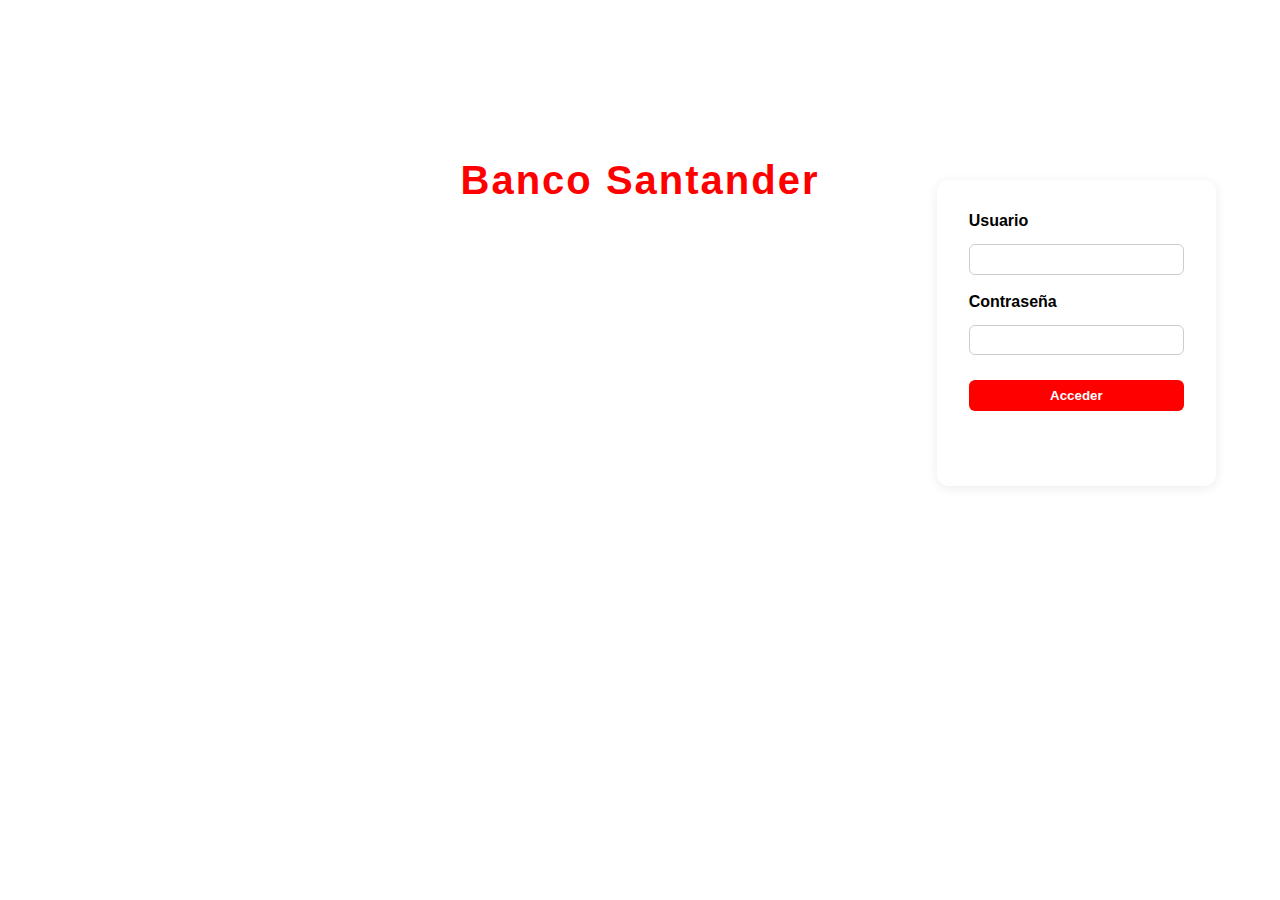
<file: banco/index.html>
<!DOCTYPE html>
<html lang="en">
  <head>
    <meta charset="UTF-8" />
    <meta name="viewport" content="width=device-width, initial-scale=1" />
    <title>Document</title>
    <link rel="stylesheet" href="./css/index.css" />
  </head>
  <body>
    <div class="center-title-container">
      <div class="center-title">Banco Santander</div>
    </div>
    <div class="login-container">
      <label for="usuario">Usuario</label>
      <input type="text" id="usuario" />
      <label for="contrasena">Contraseña</label>
      <input type="text" id="contrasena" />
      <button id="acceder">Acceder</button>
      <p id="msg"></p>
    </div>
    <script src="script.js"></script>
  </body>
</html>
</file>
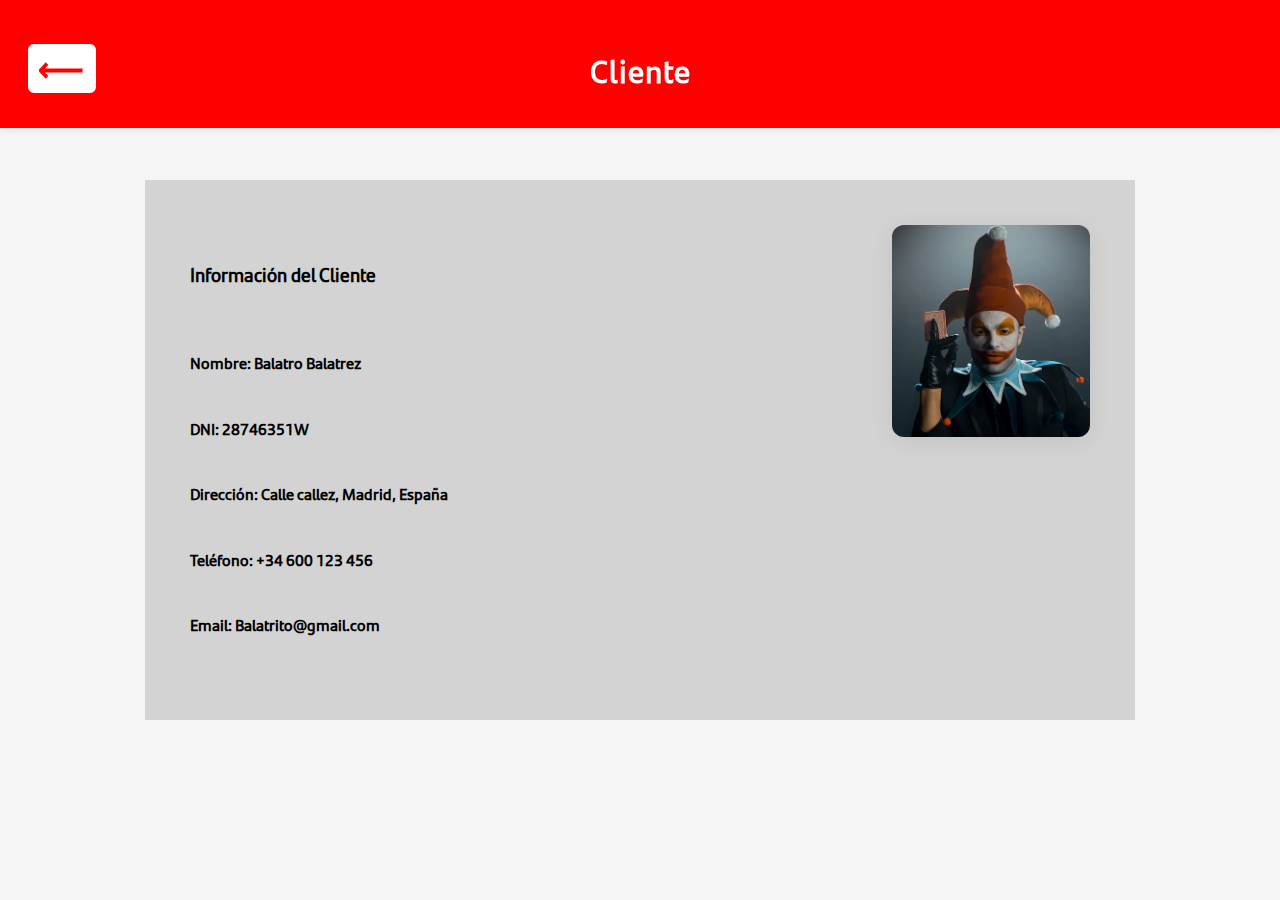
<file: banco/html/cliente.html>
<!DOCTYPE html>
<html lang="en">
<head>
    <meta charset="UTF-8">
    <meta name="viewport" content="width=device-width, initial-scale=1.0">
    <title>Clientes</title>
    <link rel="stylesheet" href="../css/cliente.css">
</head>
<body>
        <div class="header">
        <a href="../html/cuenta.html" class="volver-btn">⟵</a>
        Cliente
    </div>
    <div class="contenedor">
        <div class="bloque">
            <div class="info-cliente">
                <h3>Información del Cliente</h3>
                <br>
                <h4>Nombre: Balatro Balatrez</h4>
                <h4>DNI: 28746351W</h4>
                <h4>Dirección: Calle callez, Madrid, España</h4>
                <h4>Teléfono: +34 600 123 456</h4>
                <h4>Email: Balatrito@gmail.com</h4>
            </div>
            <div class="foto-cliente-wrapper">
                <img class="foto-cliente" src="../img/baltro.jpg" alt="Foto de Balatro Balatrez" />
            </div>
        </div>
    </div>
</body>
</html>
</file>
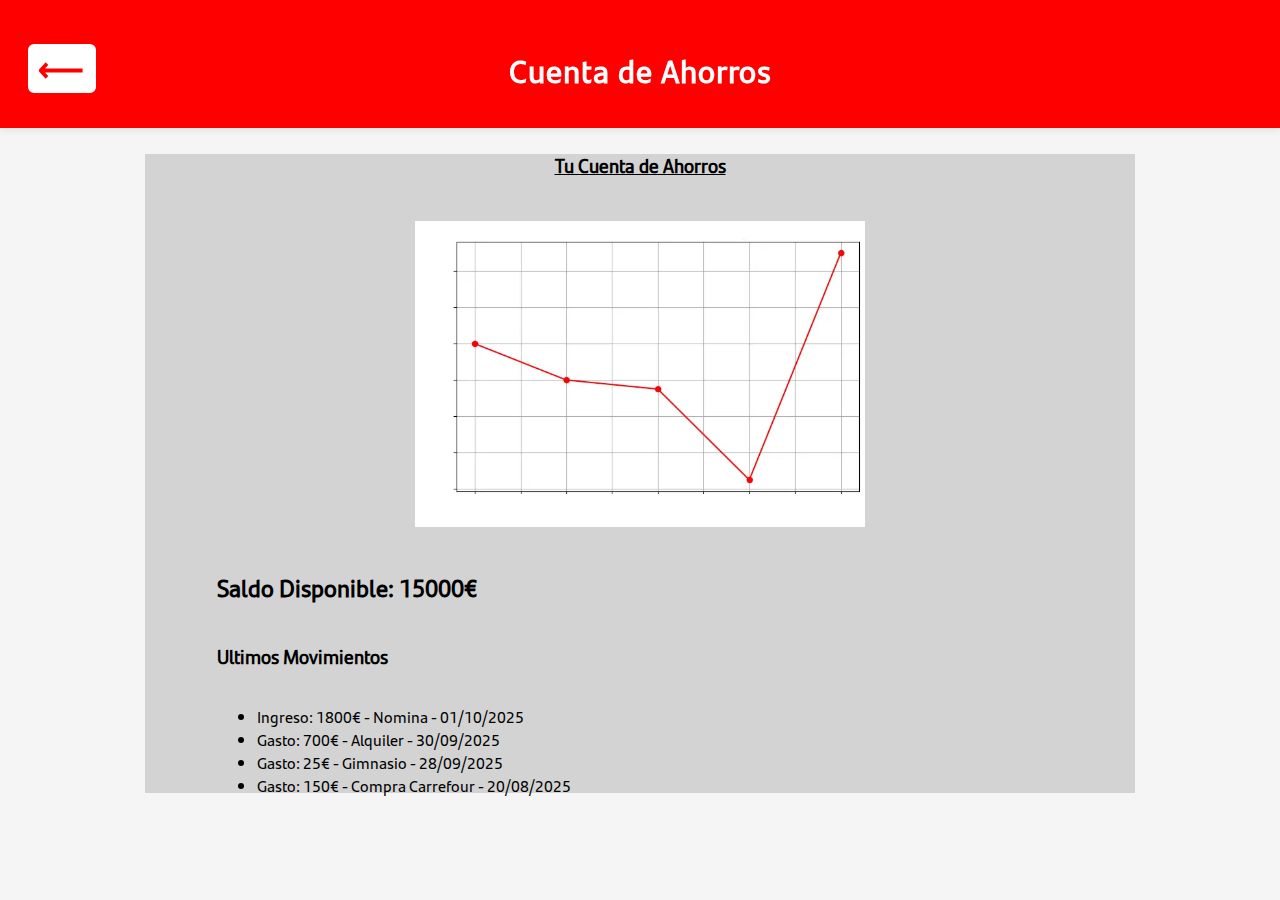
<file: banco/html/CuentaDeAhorros.html>
<!DOCTYPE html>
<html lang="en">
<head>
    <meta charset="UTF-8">
    <meta name="viewport" content="width=device-width, initial-scale=1.0">
    <title>Ahorros</title>
    <link rel="stylesheet" href="../css/CuentaDeAhorros.css">
</head>
<body>
    <div class="header">
        <a href="../html/cuenta.html" class="volver-btn">⟵</a>
        Cuenta de Ahorros
    </div>
    <br>
    <br>
        <div class="contenedor">
            <div class="bloque">
                <div class="info-ahorros">
                    <h3 class="titulo-ahorros"><u>Tu Cuenta de Ahorros</u></h3>
                    <br>
                    <img class="graficoahorro" src="../img/graficoahorro.png" alt="">
                    <h2>Saldo Disponible: 15000€</h2>
                    
                    <h3>Ultimos Movimientos</h3>
                    <ul>
                        <li>Ingreso: 1800€ - Nomina - 01/10/2025</li>
                        <li>Gasto: 700€ - Alquiler - 30/09/2025</li>
                        <li>Gasto: 25€ - Gimnasio - 28/09/2025</li>
                        <li>Gasto: 150€ - Compra Carrefour - 20/08/2025</li>

                </div>

            </div>
        </div>
</body>
</html>
</file>
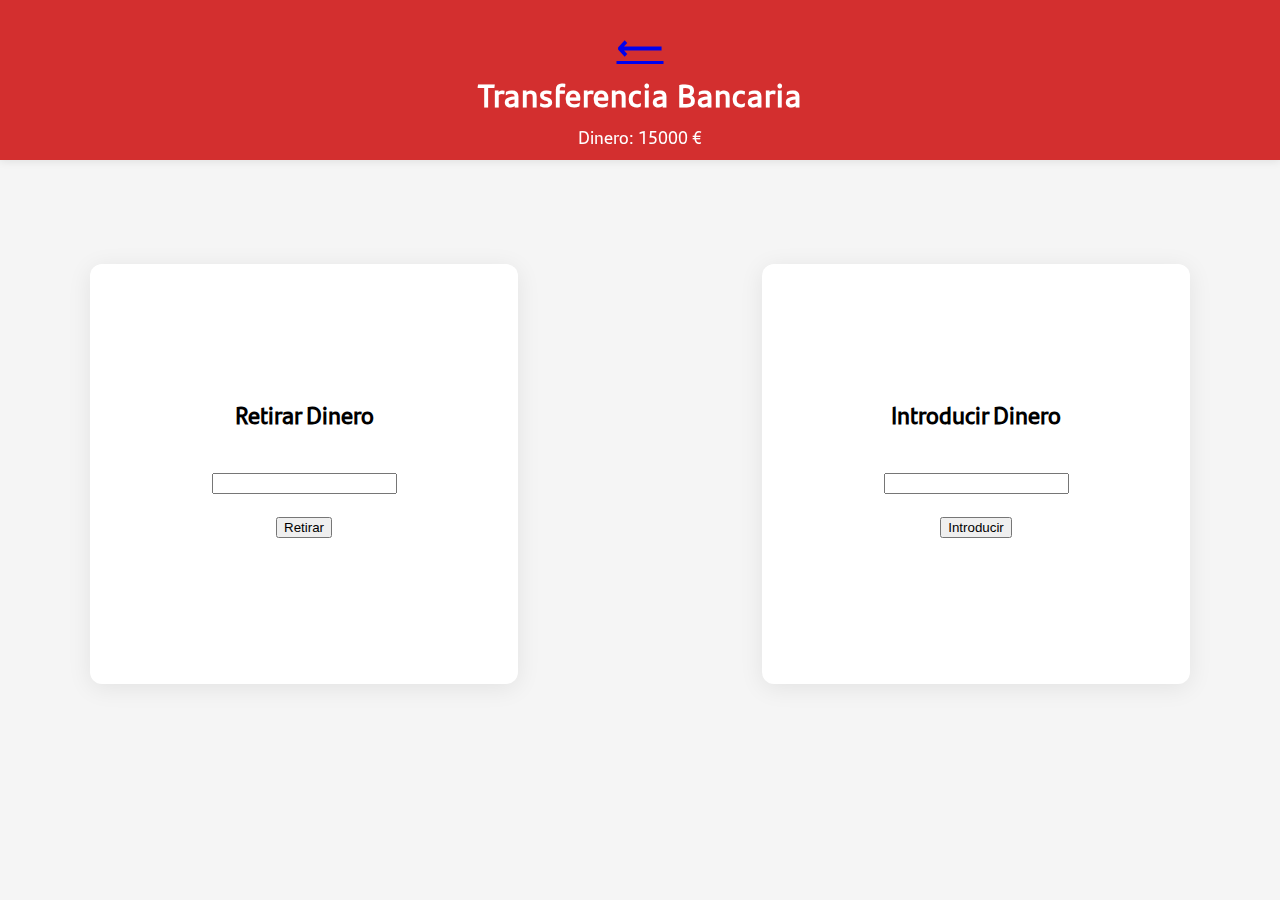
<file: banco/html/transferencia.html>
<!DOCTYPE html>
<html lang="en">
  <head>
    <meta charset="UTF-8" />
    <meta name="viewport" content="width=device-width, initial-scale=1.0" />
    <title>Document</title>
    <link rel="stylesheet" href="../css/transferencia.css" />
  </head>
  <body>
    <div class="header">
      <a href="../html/cuenta.html" class="volver-btn">⟵</a>
      Transferencia Bancaria
      <p class="dineroInicial"></p>
    </div>
    <div class="contenedores-flex">
      <div class="contenedor">
        <h2>Retirar Dinero</h2>
        <br />
        <input class="recuadro" type="text" id="retirado" />
        <br />
        <button class="boton" id="retirar">Retirar</button>
        <p class="total"></p>
      </div>
      <div class="contenedor">
        <h2>Introducir Dinero</h2>
        <br />
        <input class="recuadro" type="text" id="introducido" />
        <br />
        <button class="boton" id="introducir">Introducir</button>
        <p class="total2"></p>
      </div>
    </div>
    <script src="../script.js"></script>
  </body>
</html>
</file>
<file: banco/css/index.css>
body {
  background-image: url("https://upload.wikimedia.org/wikipedia/commons/thumb/f/f8/View_of_Mount_Fuji_from_%C5%8Cwakudani_20211202.jpg/1200px-View_of_Mount_Fuji_from_%C5%8Cwakudani_20211202.jpg");
  background-size: cover;
  background-position: center;
  background-repeat: no-repeat;
  min-height: 100vh;
  width: 100vw;
  margin: 0;
  padding: 0;
  font-family: "Santander Headline W05 Bold", sans-serif;
}
.center-title-container {
  position: absolute;
  top: 20vh;
  left: 50%;
  transform: translate(-50%, -50%);
  background: none;
  z-index: 2;
  display: flex;
  align-items: center;
  justify-content: center;
}

.center-title {
  position: static;
  font-size: 2.5em;
  font-family: "Santander Headline W05 Bold", sans-serif;
  color: #fe0000;
  font-weight: bold;
  letter-spacing: 2px;
  text-align: center;
  z-index: 1;
  text-shadow: -1px -1px 0 #fff, 1px -1px 0 #fff, -1px 1px 0 #fff,
    1px 1px 0 #fff, 0px 1px 0 #fff, 1px 0px 0 #fff, 0px -1px 0 #fff,
    -1px 0px 0 #fff;
}

.login-container {
  position: absolute;
  top: 20vh;
  right: 5vw;
  display: flex;
  flex-direction: column;
  align-items: flex-end;
  background: #fff;
  padding: 2em 2em 2em 2em;
  border-radius: 12px;
  box-shadow: 0 2px 12px rgba(0, 0, 0, 0.08);
  gap: 0.7em;
}
.login-container label {
  align-self: flex-start;
  font-weight: bold;
  margin-bottom: 0.2em;
}
.login-container input {
  width: 200px;
  padding: 0.5em;
  margin-bottom: 0.5em;
  border: 1px solid #ccc;
  border-radius: 6px;
}
.login-container button {
  width: 100%;
  padding: 0.6em;
  background: #fe0000;
  color: #fff;
  border: none;
  border-radius: 6px;
  font-weight: bold;
  cursor: pointer;
  margin-top: 0.5em;
}
.login-container button:hover {
  background: #c80000;
}
</file>
<file: banco/css/cliente.css>
@font-face {
  font-family: "SantanderRegular";
  src: url("../fonts/SantanderRegular.woff2") format("woff2"),
    url("../fonts/SantanderRegular.woff") format("woff"),
    url("../fonts/Santander Text W05 Regular.ttf") format("truetype");
  font-weight: normal;
  font-style: normal;
  font-display: swap;
}
body {
  margin: 0;
  padding: 0;
  min-height: 100vh;
  display: flex;
  flex-direction: column;
  align-items: center;
  justify-content: center;
  background: #f5f5f5;
  font-family: "SantanderRegular", Arial, sans-serif;
}
.header {
    height: 8vh;
  width: 100vw;
  background: #fe0000;
  color: #fff;
  text-align: center;
  padding: 3rem 0 0.5rem 0;
  font-size: 2rem;
  font-weight: bold;
  letter-spacing: 1px;
  position: fixed;
  top: 0;
  left: 0;
  z-index: 10;
  box-shadow: 0 2px 8px rgba(0, 0, 0, 0.08);
  align-items: center;
  gap: 0.2rem;
}
.volver-btn {
    margin-top: 1.5rem;
  position: absolute;
  left: 2vw;
  top: 2vh;
  background: #fff;
  color: #fe0000;
  border: 2px solid #fe0000;
  border-radius: 8px;
  padding: 0.2vh 1.2vh;
  font-size: 1em;
  font-weight: bold;
  text-decoration: none;
  transition: background 0.2s, color 0.2s;
  z-index: 10;
}
.info-cliente {
  display: flex;
  flex-direction: column;
  align-items: flex-start;
  justify-content: center;
  flex: 1 1 0;
  min-width: 220px;
}

.foto-cliente-wrapper {
  display: flex;
  align-items: baseline;
  justify-content: flex-end;
  flex: 0 0 auto;
  height: 100%;
}

.volver-btn:hover {
  background: #fe0000;
  color: #fff;
  border: solid 2px white;
}
.contenedor {
  width: 110vh;
  margin: auto;
  display: flex;
  flex-direction: row;
  align-items: stretch;
  justify-content: space-between;
  gap: 2.5rem;
}

.bloque {
  height: 50vh;
  width: 100%;
  margin: 20px auto;
  padding: 5vh;
  background-color: lightgrey;
  display: flex;
  flex-direction: row;
  align-items: center;
  justify-content: space-between;
  gap: 2.5rem;
}

.foto-cliente {
  display: block;
  max-width: 22vh;
  max-height: 32vh;
  object-fit: cover;
  border-radius: 12px;
  box-shadow: 0 4px 24px rgba(0,0,0,0.08);
}
</file>
<file: banco/css/CuentaDeAhorros.css>
.graficoahorro {
  display: block;
  max-width: 50vh;

  margin: 0 auto 1.5rem auto;
}
.titulo-ahorros {
  align-self: center;
  text-align: center;
}
@font-face {
  font-family: "SantanderRegular";
  src: url("../fonts/SantanderRegular.woff2") format("woff2"),
    url("../fonts/SantanderRegular.woff") format("woff"),
    url("../fonts/Santander Text W05 Regular.ttf") format("truetype");
  font-weight: normal;
  font-style: normal;
  font-display: swap;
}
body {
  margin: 0;
  padding: 0;
  min-height: 100vh;
  display: flex;
  flex-direction: column;
  align-items: center;
  justify-content: center;
  background: #f5f5f5;
  font-family: "SantanderRegular", Arial, sans-serif;
}
.header {
  height: 8vh;
  width: 100vw;
  background: #fe0000;
  color: #fff;
  text-align: center;
  padding: 3rem 0 0.5rem 0;
  font-size: 2rem;
  font-weight: bold;
  letter-spacing: 1px;
  position: fixed;
  top: 0;
  left: 0;
  z-index: 10;
  box-shadow: 0 2px 8px rgba(0, 0, 0, 0.08);
  align-items: center;
  gap: 0.2rem;
}
.volver-btn {
  margin-top: 1.5rem;
  position: absolute;
  left: 2vw;
  top: 2vh;
  background: #fff;
  color: #fe0000;
  border: 2px solid #fe0000;
  border-radius: 8px;
  padding: 0.2vh 1.2vh;
  font-size: 1em;
  font-weight: bold;
  text-decoration: none;
  transition: background 0.2s, color 0.2s;
  z-index: 10;
}
.volver-btn:hover {
  background: #fe0000;
  color: #fff;
  border: solid 2px white;
}
.contenedor {
  width: 110vh;
  margin: auto;
  display: flex;
  flex-direction: row;
  align-items: stretch;
  justify-content: space-between;
  gap: 2.5rem;
}
.bloque {
  height: 55vh;
  width: 100%;
  margin: 20px auto;
  padding: 8vh;
  background-color: lightgrey;
  display: flex;
  flex-direction: row;
  align-items: center;
  justify-content: space-between;
  gap: 2.5rem;
}
.info-ahorros {
  display: flex;
  flex-direction: column;
  align-items: flex-start;
  justify-content: center;
  flex: 1 1 0;
  min-width: 220px;
}
.grafico {
  display: block;
  max-width: 68vh;
  max-height: 85vh;
  object-fit: contain;
  margin: auto 0;
  border-radius: 10px;
  box-shadow: 0 4px 24px rgba(0,0,0,0.08);
}
</file>
<file: banco/css/transferencia.css>
@font-face {
	font-family: 'SantanderRegular';
	src: url('../fonts/SantanderRegular.woff2') format('woff2'),
			 url('../fonts/SantanderRegular.woff') format('woff'),
			 url('../fonts/Santander Text W05 Regular.ttf') format('truetype');
	font-weight: normal;
	font-style: normal;
	font-display: swap;
}
.contenedores-flex {
	display: flex;
	flex-direction: row;
	justify-content: center;
	align-items: stretch;
	gap: 4rem;
	width: 100vw;
	margin-top: 6rem;
	margin-bottom: 3rem;
	padding-left: 2rem;
	padding-right: 2rem;
}

body {
	margin: 0;
	padding: 0;
	min-height: 100vh;
	display: flex;
	flex-direction: column;
	align-items: center;
	justify-content: center;
	background: #f5f5f5;
	font-family: 'SantanderRegular', Arial, sans-serif;
}

.header {
	width: 100vw;
	background: #d32f2f;
	color: #fff;
	text-align: center;
	padding: 1.5rem 0 0.5rem 0;
	font-size: 2rem;
	font-weight: bold;
	letter-spacing: 1px;
	position: fixed;
	top: 0;
	left: 0;
	z-index: 10;
	box-shadow: 0 2px 8px rgba(0,0,0,0.08);
	display: flex;
	flex-direction: column;
	align-items: center;
	gap: 0.2rem;
}

.contenedor {
	background: #fff;
	border-radius: 12px;
	box-shadow: 0 4px 24px rgba(0,0,0,0.08);
	padding: 2.5rem 2.5rem;
	display: flex;
	flex-direction: column;
	align-items: center;
	justify-content: center;
	flex: 1 1 0;
	min-width: 280px;
	min-height: 340px;
	margin: 0 10vh 0 10vh;

}

.dineroInicial {
	font-size: 1.1rem;
	margin: 0.3rem 0 0.2rem 0;
	font-weight: normal;
	letter-spacing: 0;
}
.total {
	font-size: 1.2rem;
	margin: 1rem 0;
}

#transferido {
	padding: 0.5rem;
	font-size: 1rem;
	margin-bottom: 1rem;
	border-radius: 6px;
	border: 1px solid #ccc;
	width: 180px;
}

#transferir {
	background: #d32f2f;
	color: #fff;
	border: none;
	border-radius: 6px;
	padding: 0.7rem 1.5rem;
	font-size: 1rem;
	cursor: pointer;
	transition: background 0.2s;
}
#transferir:hover {
	background: #b71c1c;
}
</file>
